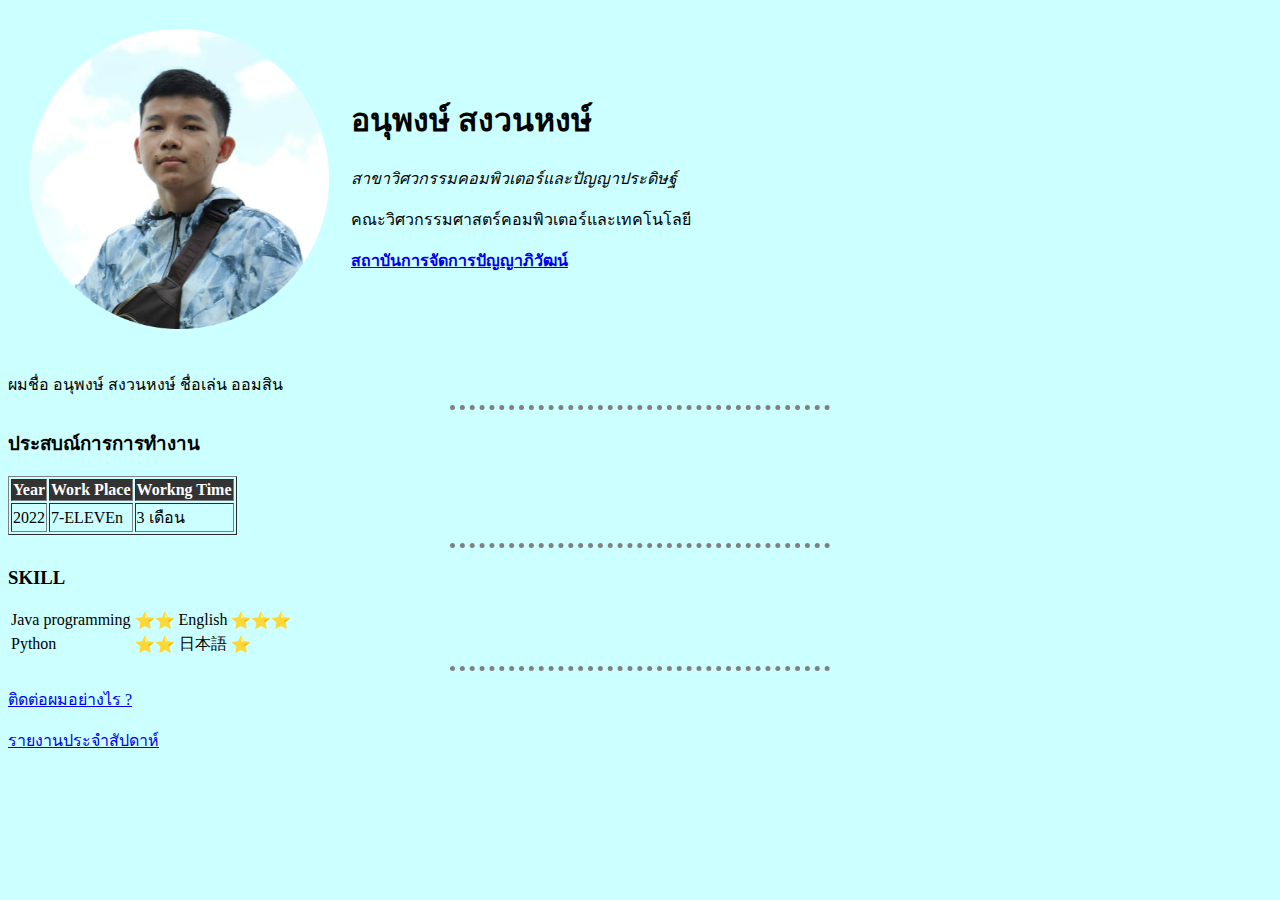
<file: index.html>
<!DOCTYPE html>
<html>
  <head>
    <meta charset="UTF8"/>
    <title>S.Anuphong</title>
    <style>
      body{
        background-color:#ccffff;
      }
      hr{
        border-style:dotted none none ;
        border-color: gray;
        border-width: 5px;
        width: 30%;

      }
      img{
        height: 300px;
        width: 300px;
      }
    </style>
  </head>
  <link rel="stylesheet" href="tablestyle.css">
  <body>
    <table cellspacing ="20px">

      <tr>
      <td>

      <img src="Aomsin-Circle.png" alt="resume" >
    </td>

        <td>
        <h1>อนุพงษ์ สงวนหงษ์</h1>
        <p><em>สาขาวิศวกรรมคอมพิวเตอร์และปัญญาประดิษฐ์</em></p>
        <p>คณะวิศวกรรมศาสตร์คอมพิวเตอร์และเทคโนโลยี</p>
        <p><strong><a href="http://www.pim.ac.th">สถาบันการจัดการปัญญาภิวัฒน์</a></strong></p>
      </td>
      </table>
      <br>
      ผมชื่อ อนุพงษ์ สงวนหงษ์ ชื่อเล่น ออมสิน
      <hr>
      <h3>ประสบณ์การการทำงาน</h3>
      <!-- <ul>
        <li> 7-ELEVEn 3 เดือน </li>

      </ul> -->
      <table border="1px">
        <thead>
          <tr>
            <th>Year</th>
            <th>Work Place</th>
            <th>Workng Time</th>
          </tr>
        </thead>


          <tr>
          <td>2022</td>
          <td>7-ELEVEn</td>
          <td>3 เดือน</td>
        </tr>
      </table>
      <hr>
      <h3>SKILL</h3>
      <table>
        <tr>
          <td>Java programming</td>
          <td>⭐⭐</td>
          <td>English</td>
          <td>⭐⭐⭐</td>
        </tr>
        <tr>
          <td>Python</td>
          <td>⭐⭐</td>
          <td>日本語</td>
          <td>⭐</td>
        </tr>
      </table>


      <hr>
      <p><a href="contact.html">ติดต่อผมอย่างไร ?</a></p>
      <p><a href="WeeklyReport.html">รายงานประจำสัปดาห์</a></p>
  </body>
</html>
</file>
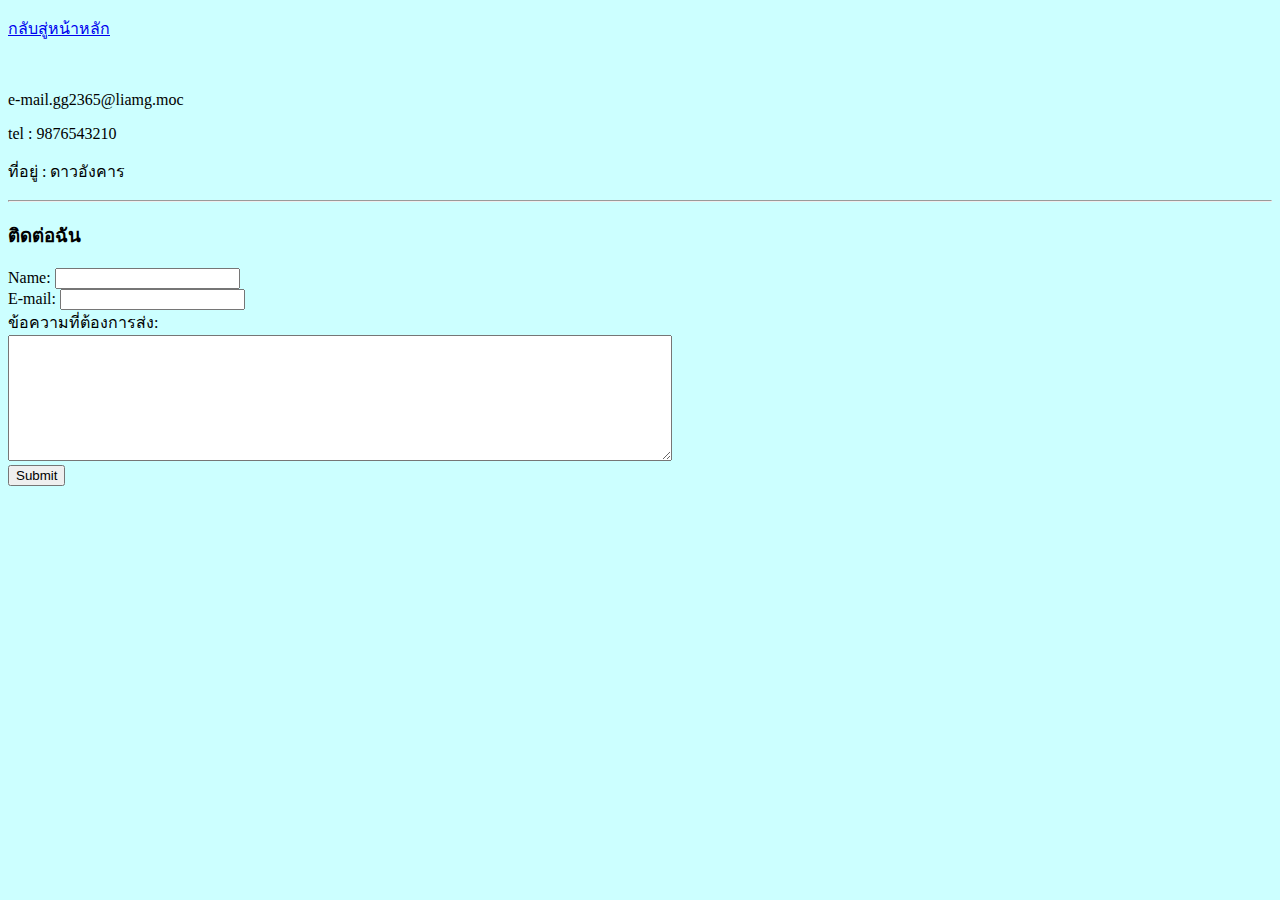
<file: contact.html>
<!DOCTYPE html>
<html lang="en" dir="ltr">
  <head>
    <meta charset="utf-8">
    <title>S.Anuphong Contact</title>
  </head>
  <body style="background-color:#ccffff;">
    <p><a href="index.html">กลับสู่หน้าหลัก</a></p>
    <br>
    <p>e-mail.gg2365@liamg.moc</p>
    <p>tel : 9876543210</p>
    <p>ที่อยู่ : ดาวอังคาร</p>
    <hr>
    <h3>ติดต่อฉัน</h3>
      <form class="" action="mailto:as250545@gmail.com" method="post" >
      <label>Name:</label>
      <input type="text" name="name_surname" value=""><br>
      <label>E-mail:</label>
      <input type="email" name="email" value=""><br>
      <label>ข้อความที่ต้องการส่ง:</label><br>
      <textarea name="message" rows="8" cols="80"></textarea><br>
      <input type="submit" name="" >
    </form>
  </body>
</html>
</file>
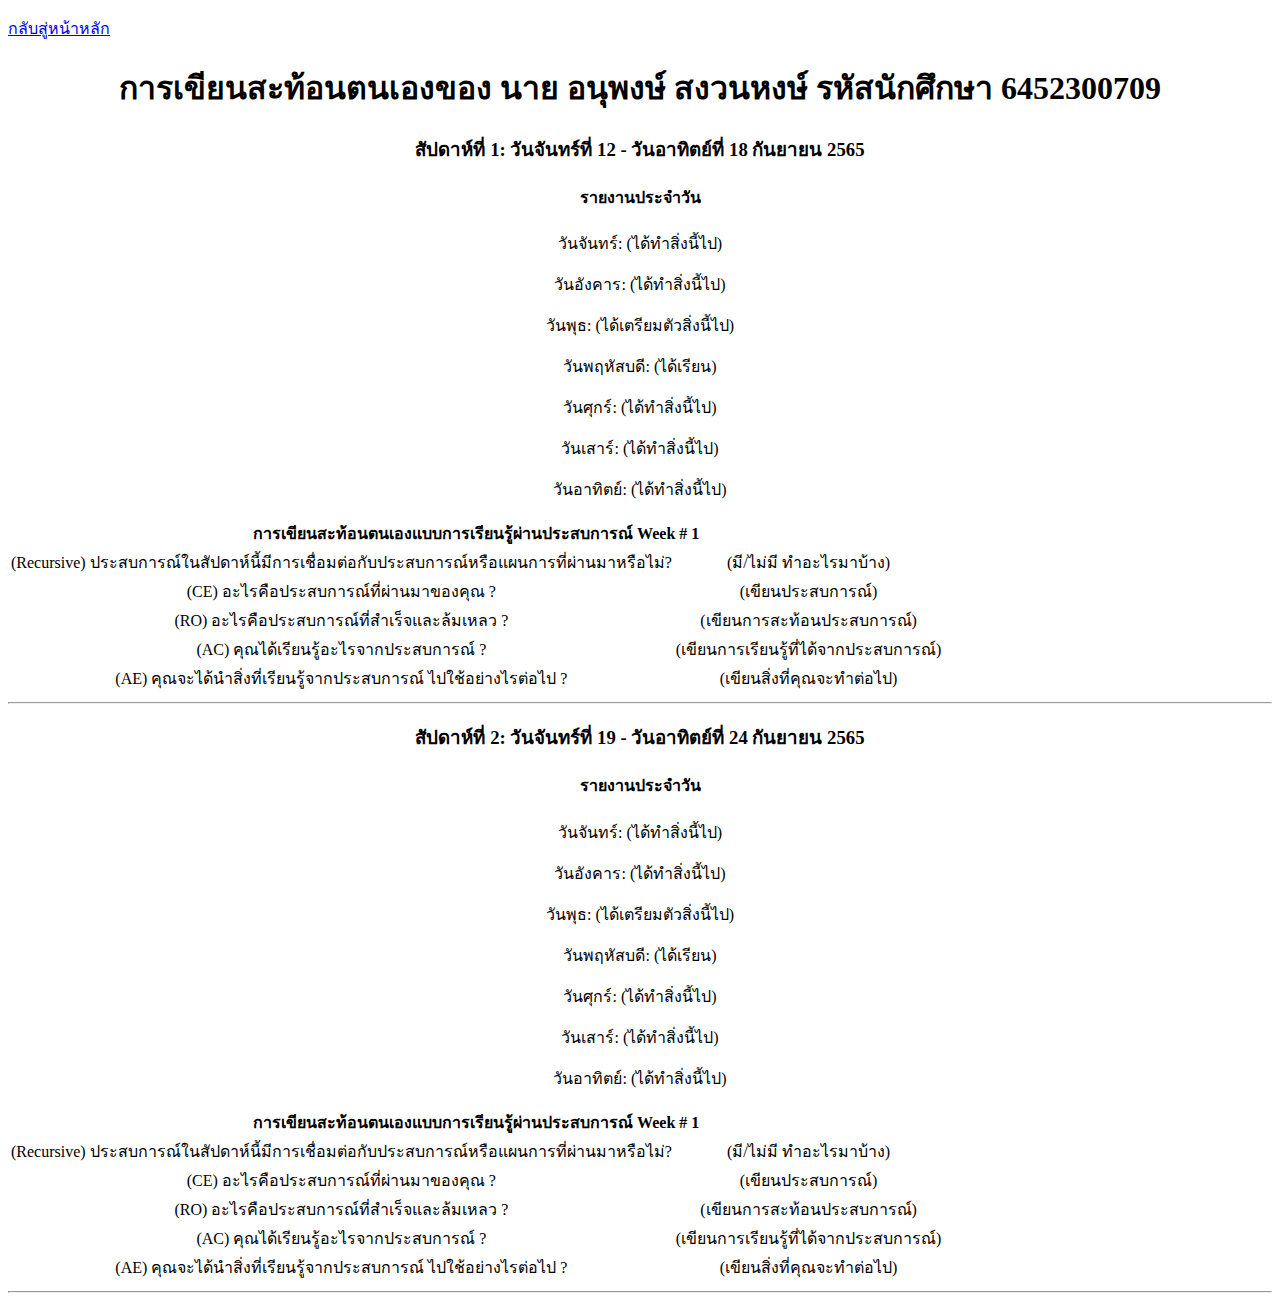
<file: WeeklyReport.html>
<!DOCTYPE html>
<html lang="en" dir="ltr">
  <head>
    <meta charset="utf-8">
    <title>การเขียนสะท้อนตนเองของ อนุพงษ์ สงวนหงษ์</title>
  </head>
  <body>

    <p><a href="index.html">กลับสู่หน้าหลัก</a></p>
    <div style="text-align:center">
      <h1>การเขียนสะท้อนตนเองของ นาย อนุพงษ์ สงวนหงษ์ รหัสนักศึกษา 6452300709</h1>
    </div>
<div class="DailyReport" style="text-align:center">


    <h3>สัปดาห์ที่ 1: วันจันทร์ที่ 12 - วันอาทิตย์ที่ 18 กันยายน 2565 </h3>
    <h4> รายงานประจำวัน </h4>
    <p>วันจันทร์: (ได้ทำสิ่งนี้ไป) </p>
    <p>วันอังคาร: (ได้ทำสิ่งนี้ไป) </p>
    <p>วันพุธ: (ได้เตรียมตัวสิ่งนี้ไป) </p>
    <p>วันพฤหัสบดี: (ได้เรียน) </p>
    <p>วันศุกร์: (ได้ทำสิ่งนี้ไป) </p>
    <p>วันเสาร์: (ได้ทำสิ่งนี้ไป) </p>
    <p>วันอาทิตย์: (ได้ทำสิ่งนี้ไป) </p>
</div>
    <div class="WeeklyReport" style="text-align:center" >
      <table>
    <thead>
        <tr>
            <th colspan="2">การเขียนสะท้อนตนเองแบบการเรียนรู้ผ่านประสบการณ์ Week # 1</th>
        </tr>
    </thead>
    <tbody>
        <tr>
            <td>(Recursive) ประสบการณ์ในสัปดาห์นี้มีการเชื่อมต่อกับประสบการณ์หรือแผนการที่ผ่านมาหรือไม่?</td>
            <td>(มี/ไม่มี ทำอะไรมาบ้าง)</td>
        </tr>
      <tr>
            <td>(CE) อะไรคือประสบการณ์ที่ผ่านมาของคุณ ?</td>
            <td>(เขียนประสบการณ์)</td>
        </tr>
       <tr>
            <td>(RO) อะไรคือประสบการณ์ที่สำเร็จและล้มเหลว ?</td>
            <td>(เขียนการสะท้อนประสบการณ์)</td>
        </tr>
        <tr>
            <td>(AC) คุณได้เรียนรู้อะไรจากประสบการณ์ ?</td>
            <td>(เขียนการเรียนรู้ที่ได้จากประสบการณ์)</td>
        </tr>
       <tr>
            <td>(AE)  คุณจะได้นำสิ่งที่เรียนรู้จากประสบการณ์ ไปใช้อย่างไรต่อไป ?</td>
            <td>(เขียนสิ่งที่คุณจะทำต่อไป)</td>
        </tr>
    </tbody>
</table>

    </div>
    <hr>
    <div class="DailyReport" style="text-align:center">


        <h3>สัปดาห์ที่ 2: วันจันทร์ที่ 19 - วันอาทิตย์ที่ 24 กันยายน 2565 </h3>
        <h4> รายงานประจำวัน </h4>
        <p>วันจันทร์: (ได้ทำสิ่งนี้ไป) </p>
        <p>วันอังคาร: (ได้ทำสิ่งนี้ไป) </p>
        <p>วันพุธ: (ได้เตรียมตัวสิ่งนี้ไป) </p>
        <p>วันพฤหัสบดี: (ได้เรียน) </p>
        <p>วันศุกร์: (ได้ทำสิ่งนี้ไป) </p>
        <p>วันเสาร์: (ได้ทำสิ่งนี้ไป) </p>
        <p>วันอาทิตย์: (ได้ทำสิ่งนี้ไป) </p>
    </div>
        <div class="WeeklyReport" style="text-align:center" >
          <table>
        <thead>
            <tr>
                <th colspan="2">การเขียนสะท้อนตนเองแบบการเรียนรู้ผ่านประสบการณ์ Week # 1</th>
            </tr>
        </thead>
        <tbody>
            <tr>
                <td>(Recursive) ประสบการณ์ในสัปดาห์นี้มีการเชื่อมต่อกับประสบการณ์หรือแผนการที่ผ่านมาหรือไม่?</td>
                <td>(มี/ไม่มี ทำอะไรมาบ้าง)</td>
            </tr>
          <tr>
                <td>(CE) อะไรคือประสบการณ์ที่ผ่านมาของคุณ ?</td>
                <td>(เขียนประสบการณ์)</td>
            </tr>
           <tr>
                <td>(RO) อะไรคือประสบการณ์ที่สำเร็จและล้มเหลว ?</td>
                <td>(เขียนการสะท้อนประสบการณ์)</td>
            </tr>
            <tr>
                <td>(AC) คุณได้เรียนรู้อะไรจากประสบการณ์ ?</td>
                <td>(เขียนการเรียนรู้ที่ได้จากประสบการณ์)</td>
            </tr>
           <tr>
                <td>(AE)  คุณจะได้นำสิ่งที่เรียนรู้จากประสบการณ์ ไปใช้อย่างไรต่อไป ?</td>
                <td>(เขียนสิ่งที่คุณจะทำต่อไป)</td>
            </tr>
        </tbody>
    </table>

        </div>
        <hr>

  </body>
</html>
</file>
<file: tablestyle.css>
thead,
tfoot{
  background-color:#333;
  color: #fff;

}
</file>
